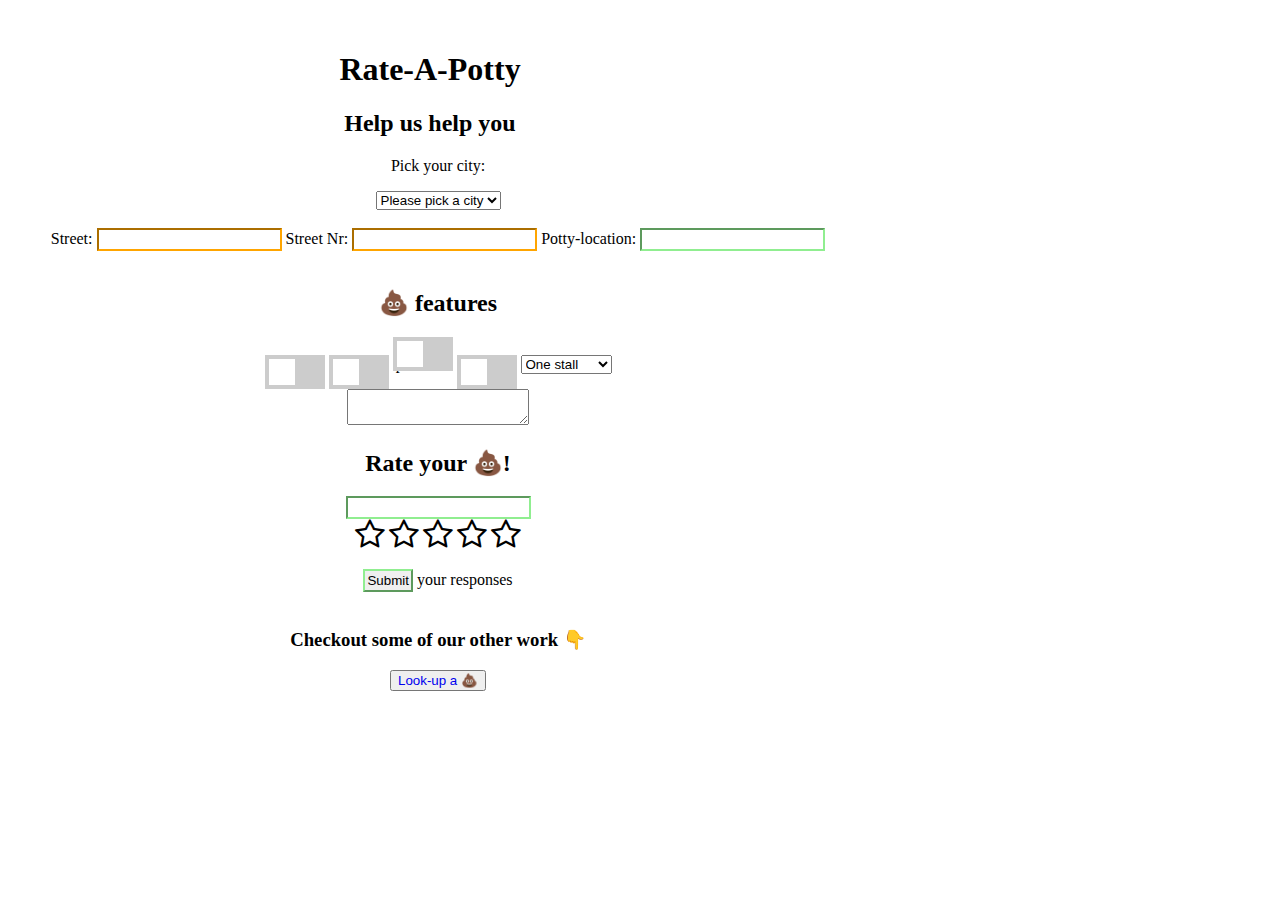
<file: index.html>
<!DOCTYPE html>
<html lang="en">

<head>
    <meta charset="UTF-8">
    <meta name="viewport" content="width=device-width, initial-scale=1.0">
    <link rel="stylesheet" href="style.css">
    <link rel="stylesheet" href="https://cdnjs.cloudflare.com/ajax/libs/font-awesome/4.7.0/css/font-awesome.min.css">
    <script data-require="jquery@*" data-semver="2.2.0" src="https://ajax.googleapis.com/ajax/libs/jquery/2.2.0/jquery.min.js"></script>
    <link data-require="fontawesome@*" data-semver="4.5.0" rel="stylesheet" href="https://maxcdn.bootstrapcdn.com/font-awesome/4.5.0/css/font-awesome.css" />
    <title>Rate-A-💩</title>
</head>

<body>

    <main>
        <h1 id="title">Rate-A-Potty</h1>
        <h2 id="description">Help us help you</h2>

        <form id="survey-form" action="https://kloapp.herokuapp.com/add" method="POST">
            <div>
                <p>Pick your city:</p>
                <select name="city" required>
                    <option value="">Please pick a city</option> <!-- make sure people select the correct city before data is sent -->
                    <option value="COL">Cologne</option>
                    <option value="DUS">Weird city (Duss)</option>
                    <option value="BON">Bonn</option>
                </select>
            </div>

            <br> <!-- style with css -->
            
            <div>
                <label>
                    Street:
                    <input type="text" required="text" name="street" minlength="3">
                </label>
                <label>
                    Street Nr:
                    <input type="text" required="number" name="streetnr">
                </label>
                <label>
                    Potty-location:
                    <input type="text" name="name">
                </label>
            </div>

            <br> <!-- style with css -->

            <h2>💩 features</h2>
            <div> <!-- it's about the for attri! remove the fors ! -->
                <label class="switch">
                    <input type="checkbox" name="feat-mirror"> 
                    mirror
                    <span class="slider"></span>
                </label>
                <label class="switch">
                    <input type="checkbox" name="feat-papertowels"> 
                    towels
                    <span class="slider"></span>
                </label>
                <label class="switch">
                    <input type="checkbox" name="feat-perfume">
                    perfume
                    <span class="slider"></span>
                </label>
                <label class="switch">
                    <input type="checkbox" name="feat-soap">
                    soap
                    <span class="slider"></span>
                </label>
                    <select name="stalls">
                        <option value="1">One stall</option>
                        <option value="2">Two stalls</option>
                        <option value="3">Three stalls</option>
                        <option value="4">Four stalls</option>
                        <option value="5">Five stalls</option>
                    </select>
            </div>

            <!-- add label -->
            <textarea name="feat-access" id="survey-form"></textarea>

            <br> <!-- style with css -->
            <!-- add star css to replace radio buttons -->
            <!-- pure css star rating input - use font awesome -->
            <!-- or add some scale/ slider -->

                <h2>Rate your 💩!</h2>
                  <!-- hide the input -->  
                  <input type="number" name="rating" id="rating-input"/>
                  <div class="rating" role="optgroup">
                    <!-- in Rails just use 1.upto(5) -->  
                    <i class="fa fa-star-o fa-2x rating-star" id="rating-1" data-rating="1" tabindex="0" aria-label="Rate as one out of 5 stars" role="radio"></i>
                    <i class="fa fa-star-o fa-2x rating-star" id="rating-2" data-rating="2" tabindex="0" aria-label="Rate as two out of 5 stars" role="radio"></i>
                    <i class="fa fa-star-o fa-2x rating-star" id="rating-3" data-rating="3" tabindex="0" aria-label="Rate as three out of 5 stars" role="radio"></i>
                    <i class="fa fa-star-o fa-2x rating-star" id="rating-4" data-rating="4" tabindex="0" aria-label="Rate as four out of 5 stars" role="radio"></i>
                    <i class="fa fa-star-o fa-2x rating-star" id="rating-5" data-rating="5" tabindex="0" aria-label="Rate as five out of 5 stars" role="radio"></i>
                  </div>        

            <br> <!-- style with css -->

            <input type="submit"> your responses</input>

            <br> <!-- style with css -->
            <br> <!-- style with css -->

            <h3>Checkout some of our other work 👇</h3>
            <button>
                <a href="/table.html" target="blank" id="table-link">
                    Look-up a 💩
                </a>
            </button>

        </form>

    </main>

</body>

</html>
</file>
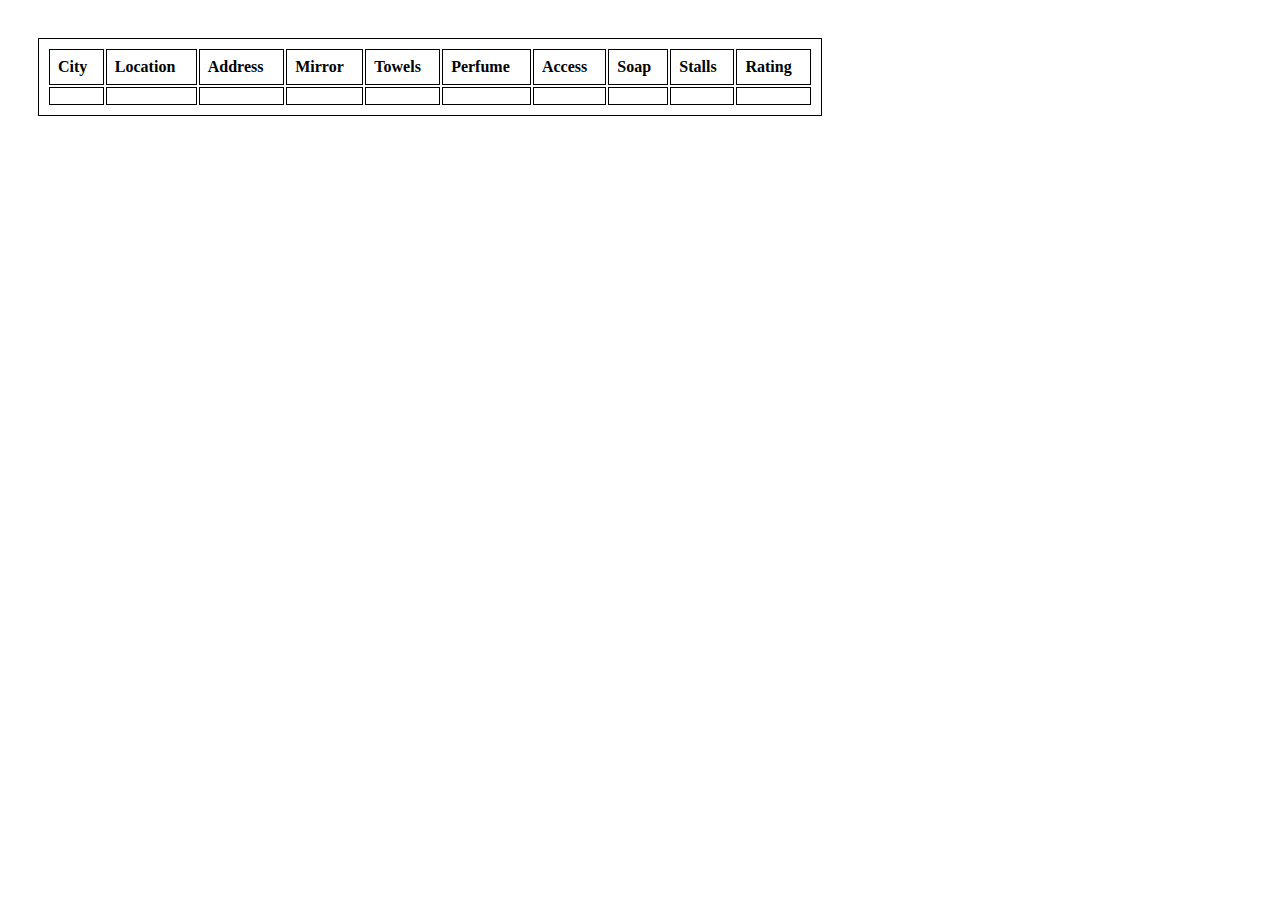
<file: table.html>
<!DOCTYPE html>
<html lang="en">

<head>
    <meta charset="UTF-8">
    <meta name="viewport" content="width=device-width, initial-scale=1.0">
    <link rel="stylesheet" href="style.css">
    <script src="https://kloapp.herokuapp.com/javascripts/pure.min.js"></script>
    <script src="https://kloapp.herokuapp.com/javascripts/render.js"></script>
    <title>Table of 💩</title>
</head>

<body>

    <table id="toilets-table">
        <thead>
        <tr>
            <th>City</th> <!-- column headers -->
            <th>Location</th>
            <th>Address</th>
            <th>Mirror</th>
            <th>Towels</th>
            <th>Perfume</th>
            <th>Access</th>
            <th>Soap</th>
            <th>Stalls</th>
            <th>Rating</th>
        </tr>
    </thead>

        <tbody>
        <tr>
            <td class="city"></td> 
            <td class="location"></td>
            <td class="address"></td>
            <td class="feat-mirror"></td>
            <td class="feat-papertowels"></td>
            <td class="feat-perfume"></td>
            <td class="feat-access"></td>
            <td class="feat-soap"></td>
            <td class="stalls"></td>
            <td class="rating"></td>
        </tr>
        </tbody>
    </table>


</body>

</html>
</file>
<file: style.css>
html {
    text-align: center;
    max-width: 800px;
    margin: 15px;
    padding: 15px;
}

form {
    height: 100px;
    width: 800px;
}

/* inputs focus is kinda weird */
input:focus {
    padding: 2px;
    border-color: pink;
}

input:valid {
    padding: 2px;
    border-color: lightgreen;
}

input:invalid {
    padding: 2px;
    border-color: orange;
}

/* switch */
/* fix: put after in the slider not label - try copy/paste css again */
 
/* The switch - the box around the slider */
.switch {
    position: relative;
    display: inline-block;
    width: 60px;
    height: 34px;
  }
  
  /* Hide default HTML checkbox */
  .switch input {
    opacity: 0;
    width: 0;
    height: 0;
  }
  
  /* The slider */
  .slider {
    position: absolute;
    cursor: pointer;
    top: 0;
    left: 0;
    right: 0;
    bottom: 0;
    background-color: #ccc;
    -webkit-transition: .4s;
    transition: .4s;
  }
  
  .slider:before {
    position: absolute;
    content: "";
    height: 26px;
    width: 26px;
    left: 4px;
    bottom: 4px;
    background-color: white;
    -webkit-transition: .4s;
    transition: .4s;
  }
  
  input:checked + .slider {
    background-color: #2196F3;
  }
  
  input:focus + .slider {
    box-shadow: 0 0 1px #2196F3;
  }
  
  input:checked + .slider:before {
    -webkit-transform: translateX(26px);
    -ms-transform: translateX(26px);
    transform: translateX(26px);
  }

/* end switch */

table {
    width: 100%;
}

table,
td,
th {
    border: 1px solid black;
    text-align: left;
    padding: 8px;
}

tr:nth-child(even) {
    background-color: lightgray;
}

a {
    text-decoration: none;
}
</file>
